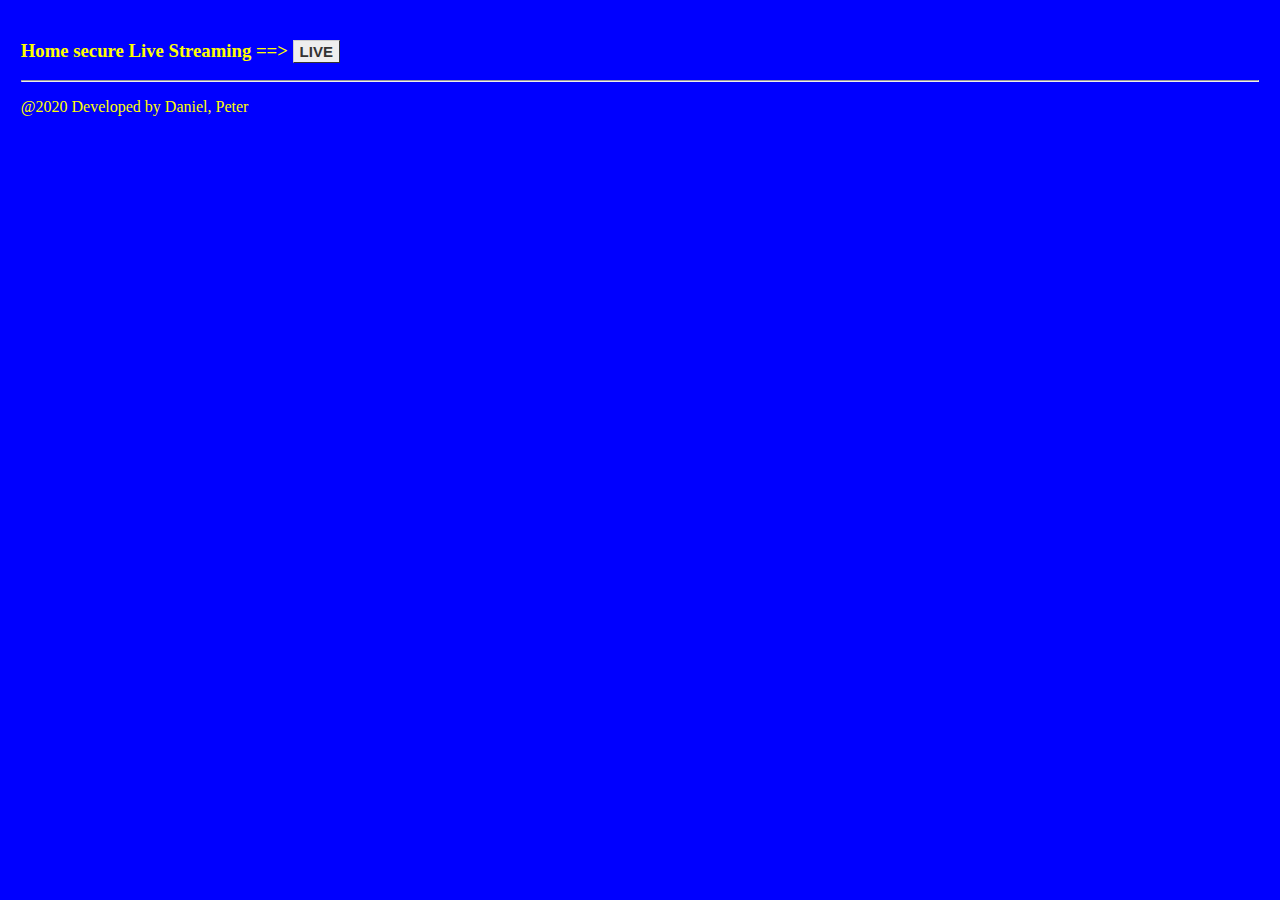
<file: Programs/camWebServer/templates/index.html>
<!doctype html>
<html>

<head>
    <title>Home secure Live Streaming</title>
    <link rel="stylesheet" href='../static/style.css'/>
</head>

<body>
    <h3> Home secure Live Streaming ==> <a href="/camera" class="button">LIVE</a></h3>
    <hr>
    
    <p> @2020 Developed by Daniel, Peter</p>
</body>

</html>
</file>
<file: Programs/camWebServer/static/style.css>
body{
    background: blue;
    color: yellow;
    padding:1%
}
.button {
    font: bold 15px Arial;
    text-decoration: none;
    background-color: #EEEEEE;
    color: #333333;
    padding: 2px 6px 2px 6px;
    border-top: 1px solid #CCCCCC;
    border-right: 1px solid #333333;
    border-bottom: 1px solid #333333;
    border-left: 1px solid #CCCCCC;
}
</file>
